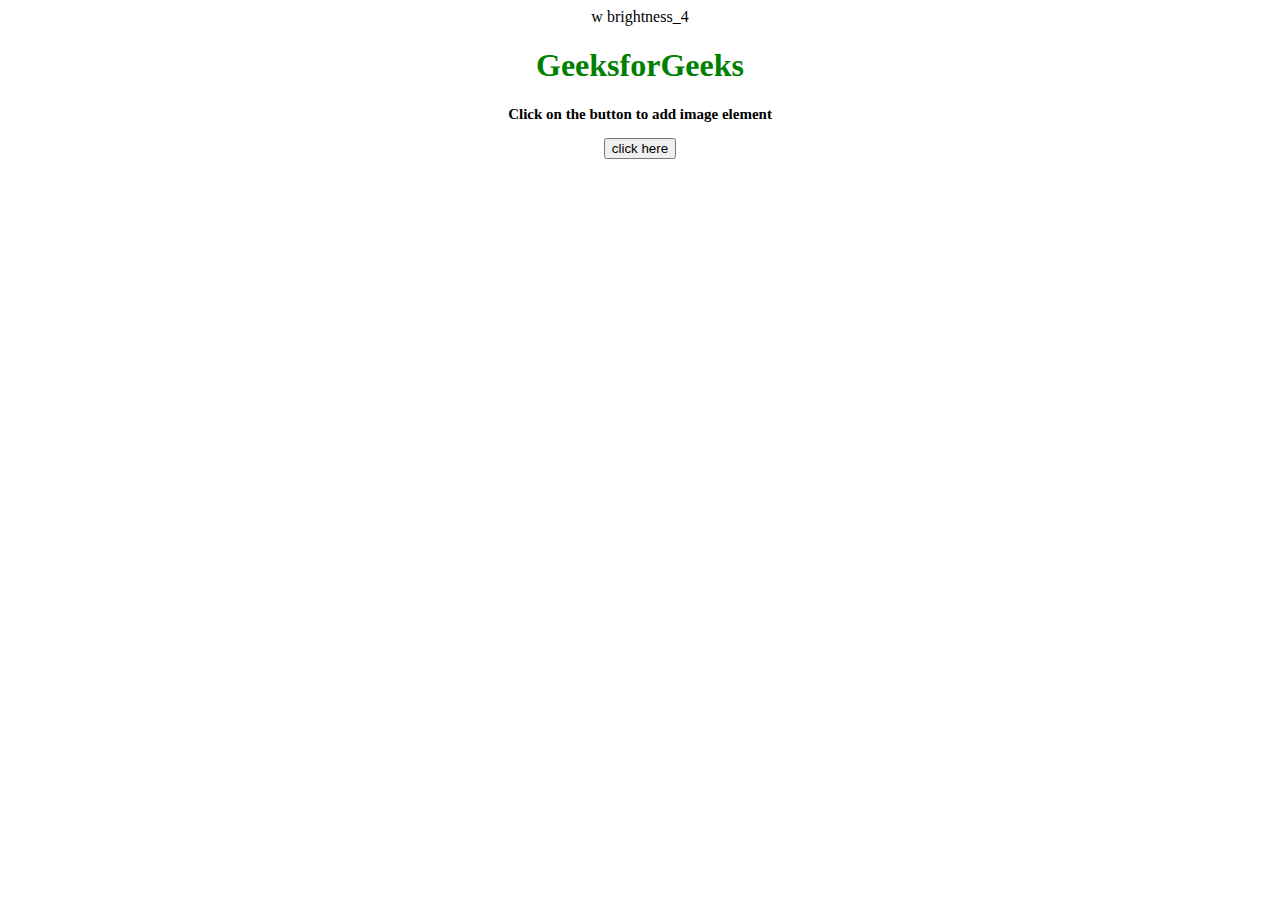
<file: function-on-image.html>
w

brightness_4
<!DOCTYPE HTML>
<html>

<head>
    <title>
        How to create an image element
        dynamically using JavaScript ?
    </title>
</head>

<body id = "body" style = "text-align:center;">

<h1 style = "color:green;" >
    GeeksforGeeks
</h1>

<p id = "GFG_UP" style =
        "font-size: 15px; font-weight: bold;">
</p>

<button onclick = "GFG_Fun()">
    click here
</button>

<p id = "GFG_DOWN" style =
        "color:green; font-size: 20px; font-weight: bold;">
</p>

<script>
    var up = document.getElementById('GFG_UP');
    up.innerHTML = "Click on the button to add image element";
    var down = document.getElementById('GFG_DOWN');

    function GFG_Fun() {
        var img = document.createElement('img');
        img.src =
            'wave.jpeg';
        document.getElementById('body').appendChild(img);
        down.innerHTML = "Image Element Added.";
    }
</script>
</body>

</html>
</file>
